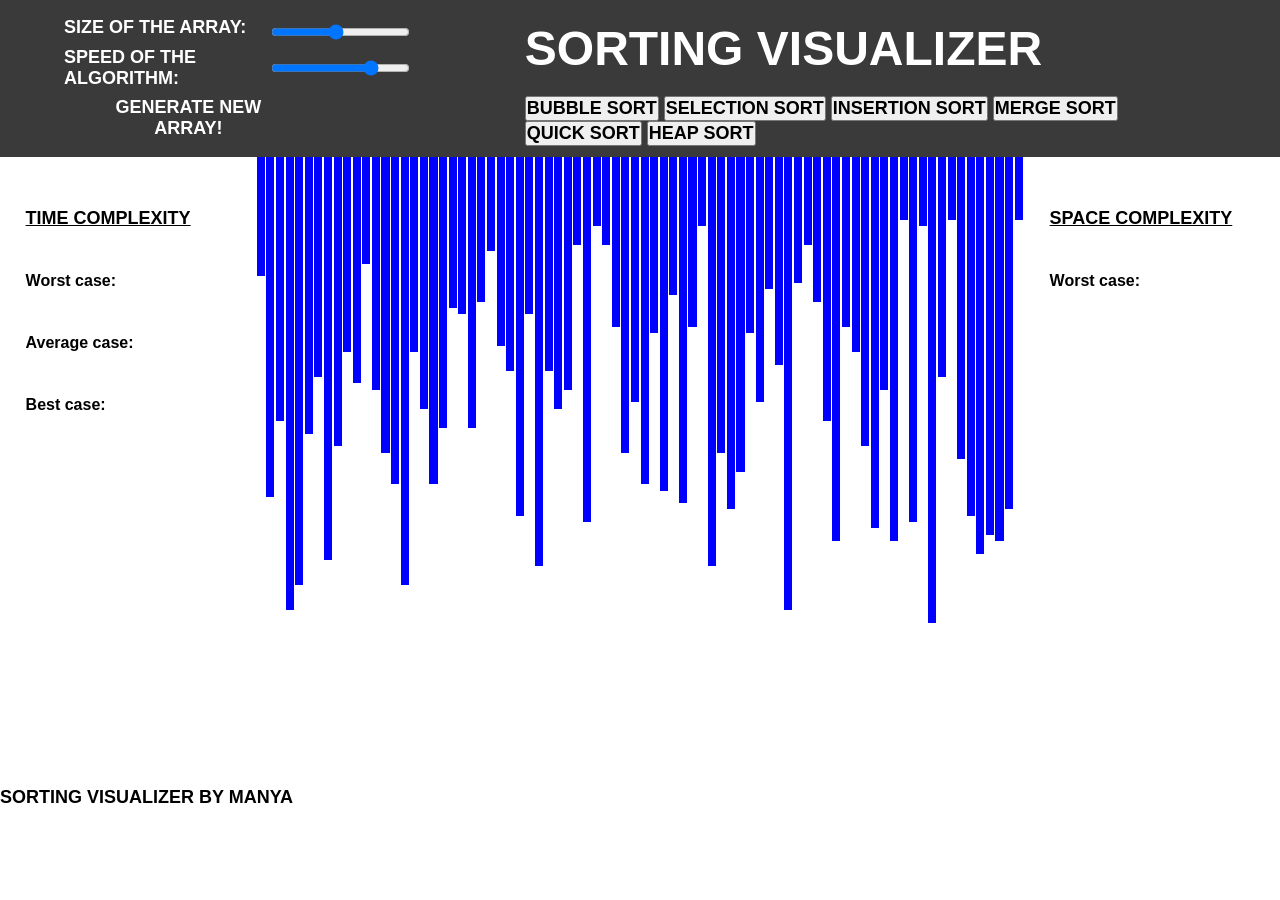
<file: [Manya]/Sorting-Visualizer/index.html>
<!DOCTYPE html>
<html lang="en">
<head>
    <meta charset="UTF-8">
    <meta name="viewport" content="width=device-width, initial-scale=1.0">
    <title>Sorting Visualizer</title>
    <link rel="stylesheet" href="./css/style.css">
</head>
<body>

    <header>
        <nav>
            <div class="array-inputs">
                <label for="a_size">Size of the array:</label>
                <input id="a_size" type="range" min="20" max="150" step="1" value="80">

                <label for="a_speed">Speed of the algorithm:</label>
                <input id="a_speed" type="range" min="1" max="5" step="1" value="4">

                <button id="a_generate">Generate New Array!</button>
            </div>

            <div class="header_right">
                <p class="nav-heading">Sorting Visualizer</p>

                <div class="sorting-controls">
                    <button id="bubbleSort">Bubble Sort</button>
                    <button id="selectionSort">Selection Sort</button>
                    <button id="insertionSort">Insertion Sort</button>
                    <button id="mergeSort">Merge Sort</button>
                    <button id="quickSort">Quick Sort</button>
                    <button id="heapSort">Heap Sort</button>
                </div>
            </div>
        </nav>
    </header>

    <section>
        <div id="Info_Cont1">
            <h3>TIME COMPLEXITY</h3>
            <div class="Complexity_Containers">
                <div class="Pair_Definitions">
                    <p class="Sub_Heading">Worst case:</p>
                    <p id="Time_Worst"></p>
                </div>
                <div class="Pair_Definitions">
                    <p class="Sub_Heading">Average case:</p>
                    <p id="Time_Average"></p>
                </div>
                <div class="Pair_Definitions">
                    <p class="Sub_Heading">Best case:</p>
                    <p id="Time_Best"></p>
                </div>
            </div>
        </div>

        <div id="array_container"></div>

        <div id="Info_Cont2">
            <h3>SPACE COMPLEXITY</h3>
            <div class="Complexity_Containers">
                <div class="Pair_Definitions">
                    <p class="Sub_Heading">Worst case:</p>
                    <p id="Space_Worst"></p>
                </div>
            </div>
        </div>
    </section>

    <footer>
        <p>Sorting Visualizer by Manya</p>
    </footer>

    <!-- Load JavaScript files in correct order -->
    <script src="./scripts/main.js"></script>
    <script src="./scripts/visualizations.js"></script>
    <script src="./scripts/bubble_sort.js"></script>
    <script src="./scripts/selection_sort.js"></script>
    <script src="./scripts/insertion_sort.js"></script>
    <script src="./scripts/merge_sort.js"></script>
    <script src="./scripts/quick_sort.js"></script>
    <script src="./scripts/heap_sort.js"></script>

</body>
</html>
</file>
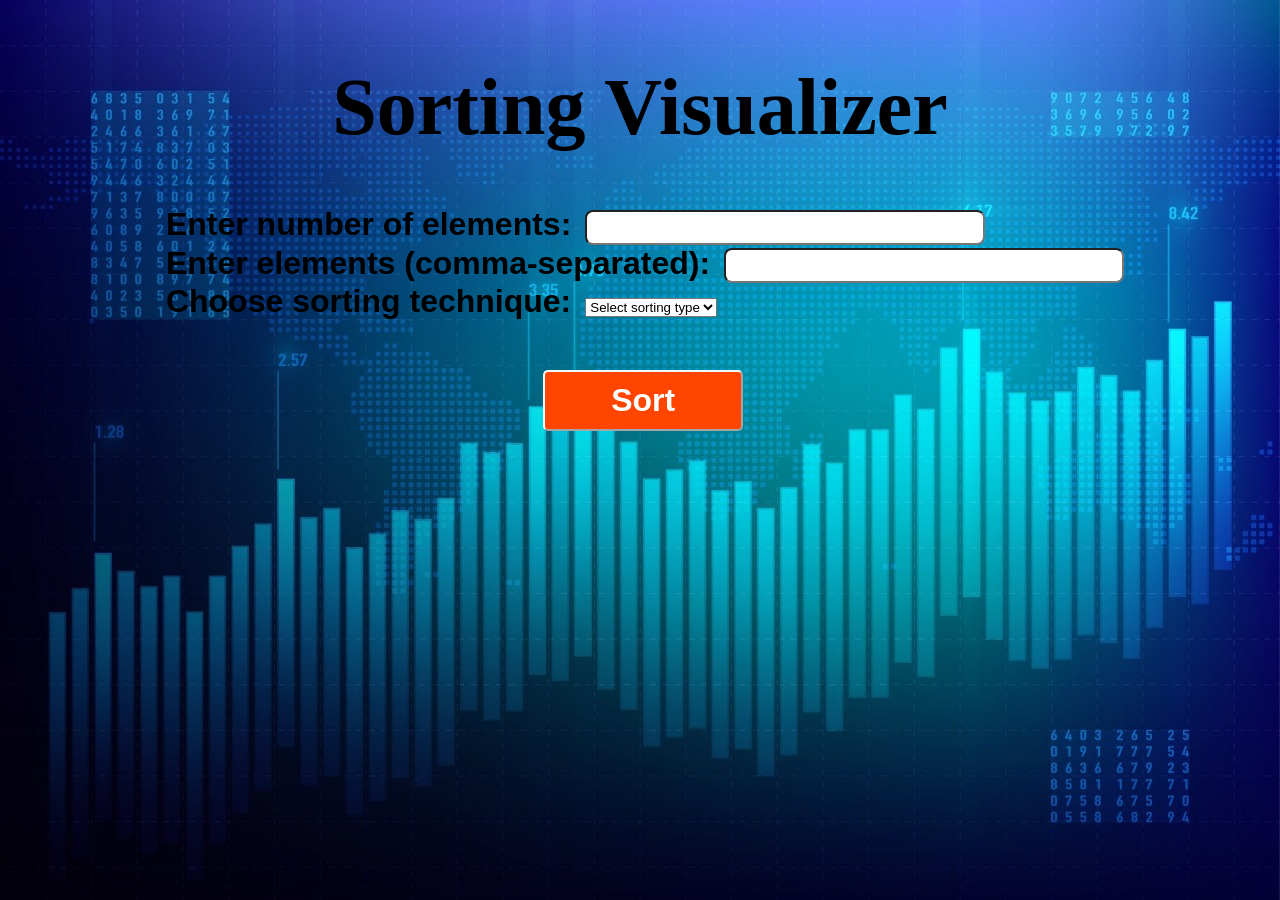
<file: AditiKaushik/SortingVisualizer/index.html>
<!DOCTYPE html>
<html lang="en">
<head>
    <meta charset="UTF-8">
    <meta name="viewport" content="width=device-width, initial-scale=1.0">
    <title>Sorting Visualizer</title>
    <link rel="stylesheet" href="style.css">
</head>
<body>
    <h1>Sorting Visualizer</h1>
    <div class="user-input" id="userInput">
        <label for="numElements">Enter number of elements:</label>
        <input type="number
        " id="numElements" min="1">
        <br>
        <label for="elements">Enter elements (comma-separated):</label>
        <input type="text" id="elements">
        <br>
        <label for="sortType">Choose sorting technique:</label>
        <select id="sortType">
            <option value="select">Select sorting type</option>
            <option value="bubbleSort">Bubble Sort</option>
            <option value="selectionSort">Selection Sort</option>
            <option value="insertionSort">Insertion Sort</option>
            <option value="mergeSort">Merge Sort</option>
            <option value="quickSort">Quick Sort</option>
            <option value="countSort">Counting Sort</option>
        </select>
        <audio id ="audioMusic">
            <source src ="horse.mp3">
        </audio>
        <br>
        <button onclick="startSorting();bell()">Sort</button>
    </div>

    <div id="array-container"></div>

    <script src="script.js"></script>
</body>
</html>
</file>
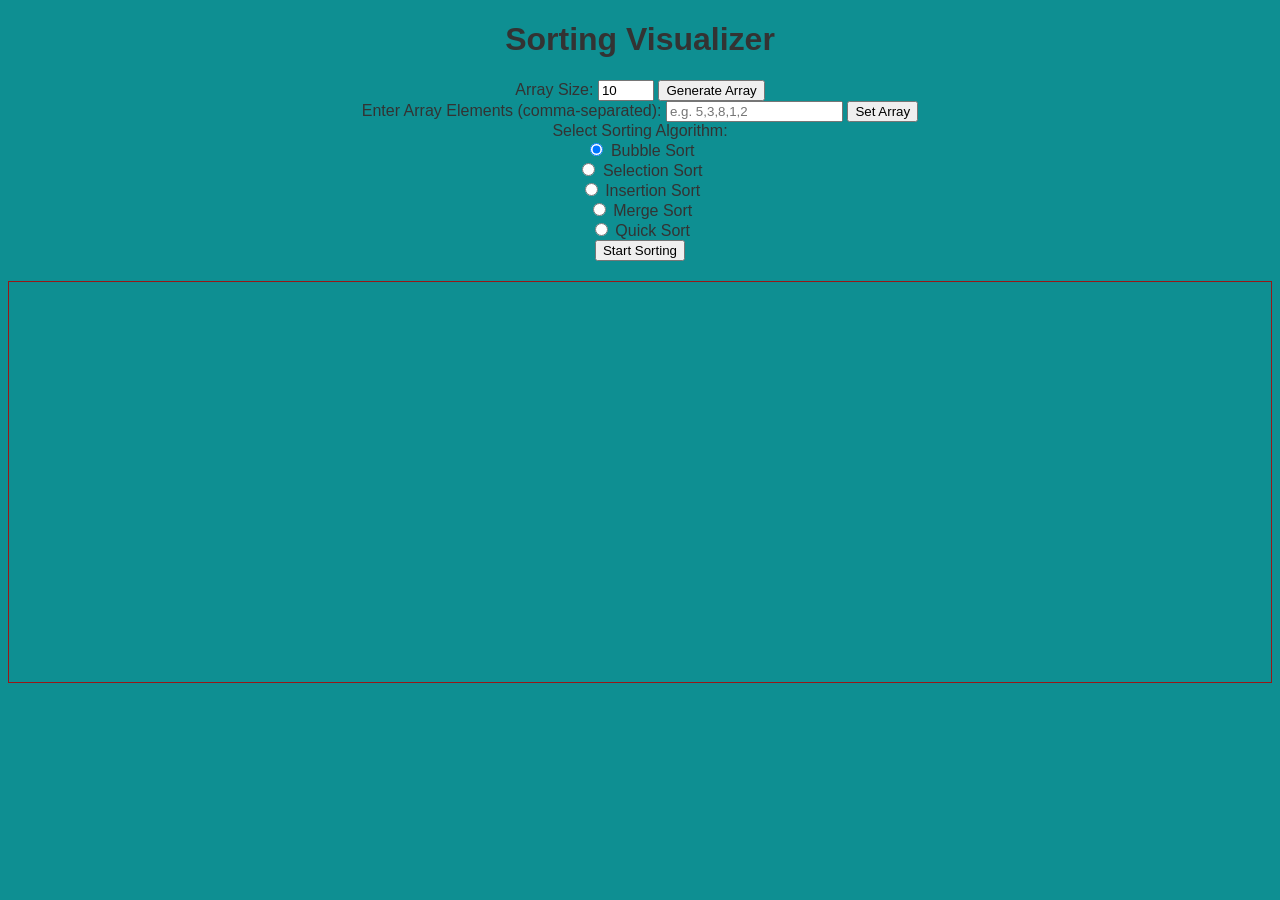
<file: AmanRajSingh/SortingVisualizer1/index.html>
<!DOCTYPE html>
<html lang="en">
<head>
    <meta charset="UTF-8">
    <meta name="viewport" content="width=device-width, initial-scale=1.0">
    <title>Sorting Visualizer</title>
    <link rel="stylesheet" href="styles.css">
</head>
<body>
    <div id="controls">
        <h1>Sorting Visualizer</h1>
        <label for="arraySize">Array Size:</label>
        <input type="number" id="arraySize" value="10" min="1" max="100">
        <button id="generateArray">Generate Array</button><br>
        
        <label for="arrayInput">Enter Array Elements (comma-separated):</label>
        <input type="text" id="arrayInput" placeholder="e.g. 5,3,8,1,2">
        <button id="setArray">Set Array</button><br>
        
        <label>Select Sorting Algorithm:</label><br>
        <input type="radio" name="sortingAlgorithm" value="bubble" checked> Bubble Sort<br>
        <input type="radio" name="sortingAlgorithm" value="selection"> Selection Sort<br>
        <input type="radio" name="sortingAlgorithm" value="insertion"> Insertion Sort<br>
        <input type="radio" name="sortingAlgorithm" value="merge"> Merge Sort<br>
        <input type="radio" name="sortingAlgorithm" value="quick"> Quick Sort<br>

        <button id="startSorting">Start Sorting</button>
    </div>
    <div id="arrayContainer"></div>
    <div id="arrayElements"></div>

    <script src="script.js"></script>
</body>
</html>
</file>
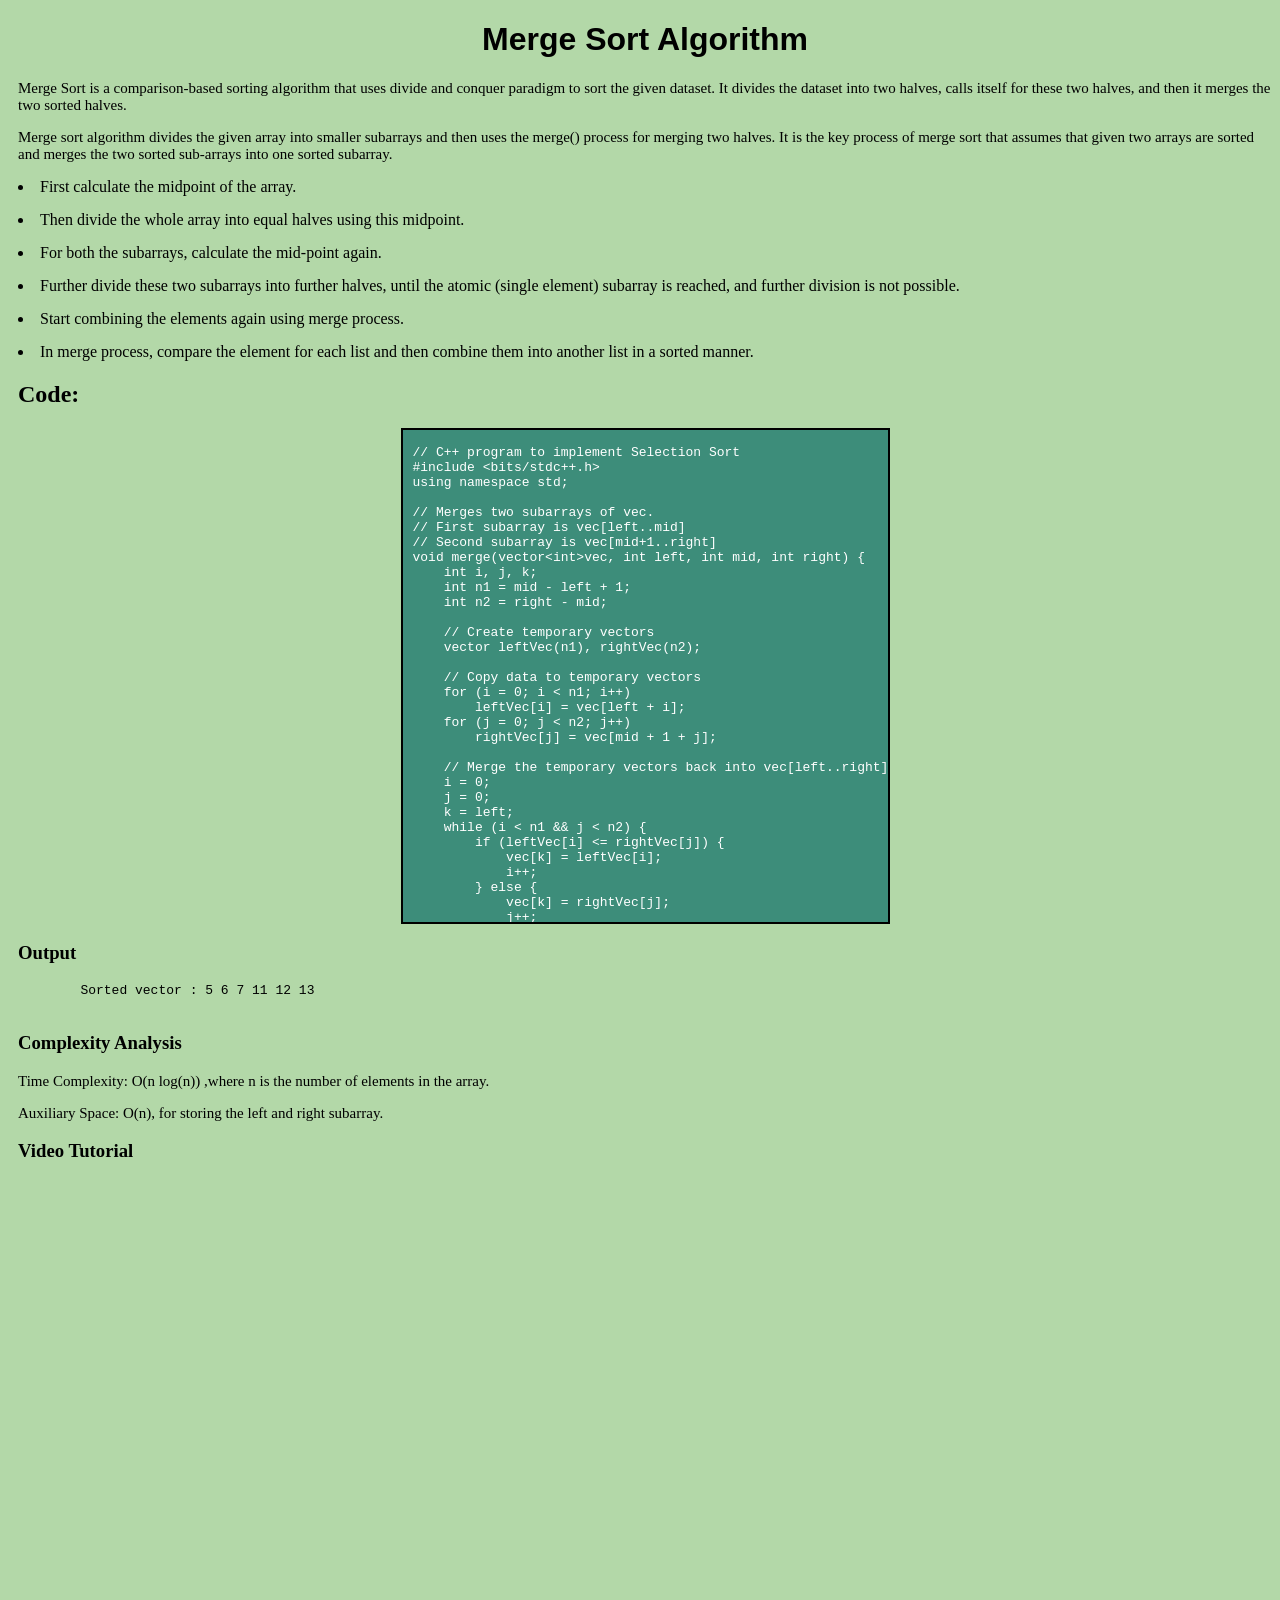
<file: Aditya-Pratap/Sorting-Visualizer-main/merge_sort.html>
<!DOCTYPE html>
<html lang="en">

<head>
    <meta charset="UTF-8">
    <meta name="viewport" content="width=device-width, initial-scale=1.0">
    <title>Document</title>
    <link rel="stylesheet" href="merge.css">
</head>

<body>
    <h1>Merge Sort Algorithm</h1>
    <p>Merge Sort is a comparison-based sorting algorithm that uses divide and conquer paradigm to sort the given
        dataset. It divides the dataset into two halves, calls itself for these two halves, and then it merges the two
        sorted halves.</p>

    <p>Merge sort algorithm divides the given array into smaller subarrays and then uses the merge() process for merging
        two halves. It is the key process of merge sort that assumes that given two arrays are sorted and merges the two
        sorted sub-arrays into one sorted subarray.
    </p>
    <p>
        <li>First calculate the midpoint of the array.
        </li>
    </p>
    <p>
        <li>Then divide the whole array into equal halves using this midpoint.</li>
    </p>
    <p>
        <li>For both the subarrays, calculate the mid-point again.
        </li>
    </p>
    <p>
        <li>Further divide these two subarrays into further halves, until the atomic (single element) subarray is
            reached, and further division is not possible.</li>
    </p>
    <p>
        <li>Start combining the elements again using merge process.</li>
    </p>
    <p>
        <li>In merge process, compare the element for each list and then combine them into another list in a sorted
            manner.</li>
    </p>

    <h2>Code:</h2>
    <div class="container">
        <div class="content">
            <p>
            <pre>
// C++ program to implement Selection Sort
#include &lt;bits/stdc++.h&gt;
using namespace std;

// Merges two subarrays of vec.
// First subarray is vec[left..mid]
// Second subarray is vec[mid+1..right]
void merge(vector&lt;int&gt;vec, int left, int mid, int right) {
    int i, j, k;
    int n1 = mid - left + 1;
    int n2 = right - mid;

    // Create temporary vectors
    vector<int> leftVec(n1), rightVec(n2);

    // Copy data to temporary vectors
    for (i = 0; i < n1; i++)
        leftVec[i] = vec[left + i];
    for (j = 0; j < n2; j++)
        rightVec[j] = vec[mid + 1 + j];

    // Merge the temporary vectors back into vec[left..right]
    i = 0;
    j = 0;
    k = left;
    while (i < n1 && j < n2) {
        if (leftVec[i] <= rightVec[j]) {
            vec[k] = leftVec[i];
            i++;
        } else {
            vec[k] = rightVec[j];
            j++;
        }
        k++;
    }

    // Copy the remaining elements of leftVec[], if any
    while (i < n1) {
        vec[k] = leftVec[i];
        i++;
        k++;
    }

    // Copy the remaining elements of rightVec[], if any
    while (j < n2) {
        vec[k] = rightVec[j];
        j++;
        k++;
    }
}

// The subarray to be sorted is in the index range [left..right]

void mergeSort(vector&lt;int&gt; & vec, int left, int right) {
    if (left < right) {
      
        // Calculate the midpoint
        int mid = left + (right - left) / 2;

        // Sort first and second halves
        mergeSort(vec, left, mid);
        mergeSort(vec, mid + 1, right);

        // Merge the sorted halves
        merge(vec, left, mid, right);
    }
}
int main() {
    vector&lt;int&gt; vec = {12, 11, 13, 5, 6, 7};
    int n = vec.size();

    // Sorting vec using mergesort
    mergeSort(vec, 0, n - 1);

    for (auto i: vec)
        cout << i << " ";
    return 0;
}

    </pre>
            </p>
        </div>
    </div>

    <h3>Output</h3>
    <pre>
        Sorted vector : 5 6 7 11 12 13
    </pre>

    <h3>Complexity Analysis</h3>
    <p>Time Complexity: O(n log(n)) ,where n is the number of elements in the array. </p>

    <p>Auxiliary Space: O(n), for storing the left and right subarray.</p>

    <h3>Video Tutorial</h3>
    <div class="play">

        <iframe width="1000" height="500" src="https://www.youtube.com/embed/3j0SWDX4AtU?si=9_qAFNpfShPppyZm"
            title="YouTube video player" frameborder="0"
            allow="accelerometer; autoplay; clipboard-write; encrypted-media; gyroscope; picture-in-picture; web-share"
            referrerpolicy="strict-origin-when-cross-origin" allowfullscreen></iframe>
    </div>

</body>

</html>
</file>
<file: [Manya]/Sorting-Visualizer/css/style.css>
/*
    *****************
    DONE BY:-   MANYA
    *****************
*/
* {
    margin: 0px;
    padding: 0px;
    font-family: 'Helvetica Neue', Helvetica, Arial, sans-serif;
    font-size: large;
    font-weight: bold;
    text-transform: uppercase;
  }
  
  nav {
    background-color: #3b3a3a;
    color: white;
    display: -ms-grid;
    display: grid;
    -ms-grid-columns: 30% 60%;
        grid-template-columns: 30% 60%;
    -webkit-column-gap: 10%;
            column-gap: 10%;
    padding: 0% 5%;
  }
  
  nav .array-inputs {
    display: -ms-grid;
    display: grid;
    -ms-grid-columns: 60% 40%;
        grid-template-columns: 60% 40%;
    place-content: center;
    padding: 5% 0%;
  }
  
  nav .array-inputs #a_size {
    padding: 5% 0%;
  }
  
  nav .array-inputs #a_speed {
    padding: 5% 0%;
  }
  
  nav .array-inputs #a_generate {
    background-color: transparent;
    border: none;
    outline: none;
    color: white;
    padding: 4% 0% 0% 0%;
    padding-left: 20%;
  }
  
  nav .array-inputs #a_generate:hover {
    cursor: pointer;
  }
  
  nav .header_right {
    display: -webkit-box;
    display: -ms-flexbox;
    display: flex;
    -webkit-box-orient: vertical;
    -webkit-box-direction: normal;
        -ms-flex-direction: column;
            flex-direction: column;
  }
  
  nav .header_right .nav-heading {
    display: inline-block;
    font-size: xxx-large;
    padding: 3% 0%;
  }
  
  nav .header_right .algos {
    display: grid;
    grid-template-columns: repeat(6, 16.66667%);
    place-content: center;
    padding: 2% 0;
  }
  
  
  nav .header_right .algos button {
    background-color: transparent;
    border: none;
    color: white;
    outline: none;
    padding: 5% 0%;
    font-size: x-large;
  }
  
  nav .header_right .algos button:hover {
    background-color: blue;
    cursor: pointer;
  }
  
  nav .header_right .algos .butt_locked {
    background-color: transparent;
    cursor: pointer;
  }
  
  nav .header_right .algos .butt_locked:hover {
    background-color: transparent;
    cursor: pointer;
  }
  
  nav .header_right .algos .butt_selected {
    background-color: white;
    color: green;
  }
  
  nav .header_right .algos .butt_selected:hover {
    background-color: white;
    cursor: pointer;
  }
  
  nav .header_right .algos .butt_unselected:hover {
    background-color: blue;
    cursor: pointer;
  }
  
  section {
    display: -ms-grid;
    display: grid;
    -ms-grid-columns: 20% 60% 20%;
        grid-template-columns: 20% 60% 20%;
  }
  
  section .Complexity_Containers {
    margin-top: 20%;
  }
  
  section .Complexity_Containers .Pair_Definitions {
    margin-top: 20%;
  }
  
  section .Complexity_Containers .Pair_Definitions p {
    display: inline;
  }
  
  section .Complexity_Containers .Pair_Definitions p.Sub_Heading {
    font-size: medium;
    text-transform: none;
  }
  
  section #Info_Cont1 {
    padding: 20% 10%;
  }
  
  section #Info_Cont1 h3 {
    text-decoration: underline;
  }
  
  section #array_container {
    display: -webkit-box;
    display: -ms-flexbox;
    display: flex;
    width: 100%;
    height: 70vh;
  }
  
  section #Info_Cont2 {
    padding: 20% 10%;
  }
  
  section #Info_Cont2 h3 {
    text-decoration: underline;
  }
  
  .hide {
    display: none;
  }
  
  /*
  @media (max-width: 480px)//Mobiles
  {
      
  }
  
  @media (min-width: 481px) and (max-width: 1250px)//Tablets
  {
  
  }
  
  @media (min-width: 1251px)//Laptops and up
  {
  
  }
  */
  /*
      *****************
      DONE BY:-   MANYA
      *****************
  */
  /*# sourceMappingURL=style.css.map */
</file>
<file: AditiKaushik/SortingVisualizer/style.css>
body {
    display: flex;
    flex-direction: column;
    align-items: center;
    background-image: url("graph.img.jpg");
    background-size: cover;
    
}

h1 {
    font-family: Cambria, Cochin, Georgia, Times, 'Times New Roman', serif;
    font-size: 80px;
    color:black;
    text-align: center;
}

#inputForm {
    margin-bottom: 20px;
}

label {
    font-family: 'Franklin Gothic Medium', 'Arial Narrow', Arial, sans-serif;
    font-size: xx-large;
    margin: 10px;
    font-weight: bold;
    color: black;
}

input {
    box-sizing: border-box;
    height: 35px;
    width: 400px;
    border-radius: 8px;
    background-color: white;
    font-size: x-large;
}

button {
    padding: 10px;
    width: 200px;
    margin-top: 50px;
    font-weight: bold;
    font-size: xx-large;
    border-radius: 5px;
    border-color: aliceblue;
    text-align: center;
    margin-left: 40%;
    background-color: orangered;
    color: white;
    cursor: pointer;
}

button:hover {
    background: #f40303;
    color: #fff;
    border-radius: 5px;
    box-shadow: 0 0 5px #f4030f,
                0 0 25px #e62626,
                0 0 50px #f46303,
                0 0 100px #f40303;
    transition: 0.5s;
}

#barsContainer {
    display: flex;
    justify-content: center;
    align-items: flex-end;
    height: 700px;
}

.bar {
    width: 100px;
    margin-right: 5px;
    display: inline-block;
    background-color: rgb(2, 244, 67);
    height: 20px;
    transition: background-color 0.5s;
    position: relative;
}

.bar span {
    position: absolute;
    bottom: -20px;
    left: 0;
    width: 100%;
    text-align: center;
    font-size: 20px;
    color: white;
}
</file>
<file: AmanRajSingh/SortingVisualizer1/styles.css>
body {
    font-family: Arial, sans-serif;
    background-color: #0e8f92;
    color: #333;
}

#controls {
    text-align: center;
    margin-bottom: 20px;
}

#arrayContainer {
    display: flex;
    justify-content: center;
    align-items: flex-end;
    height: 400px;
    border: 1px solid #971818;
}

.bar {
    width: 20px;
    margin: 0 5px;
    background-color: #db5034;
}
</file>
<file: Aditya-Pratap/Sorting-Visualizer-main/merge.css>
body {
    background-color: rgb(179, 216, 168);
    padding-left: 10px;
}

h1 {
    text-align: center;
    font-family: 'Franklin Gothic Medium', 'Arial Narrow', Arial, sans-serif;
}

p {
    font-family: Cambria, Cochin, Georgia, Times, 'Times New Roman', serif;
    font-size: 15px;
}

.container {
    display: flex;
    justify-content: center;

}

.content {
    width: 475px;
    height: 492px;
    background-color: rgb(61, 141, 122);
    border: 2px solid black;
    padding-left: 10px;
    overflow: scroll;
    color: white;
    cursor: pointer;

}

.play {
    display: flex;
    justify-content: center;
}
</file>
